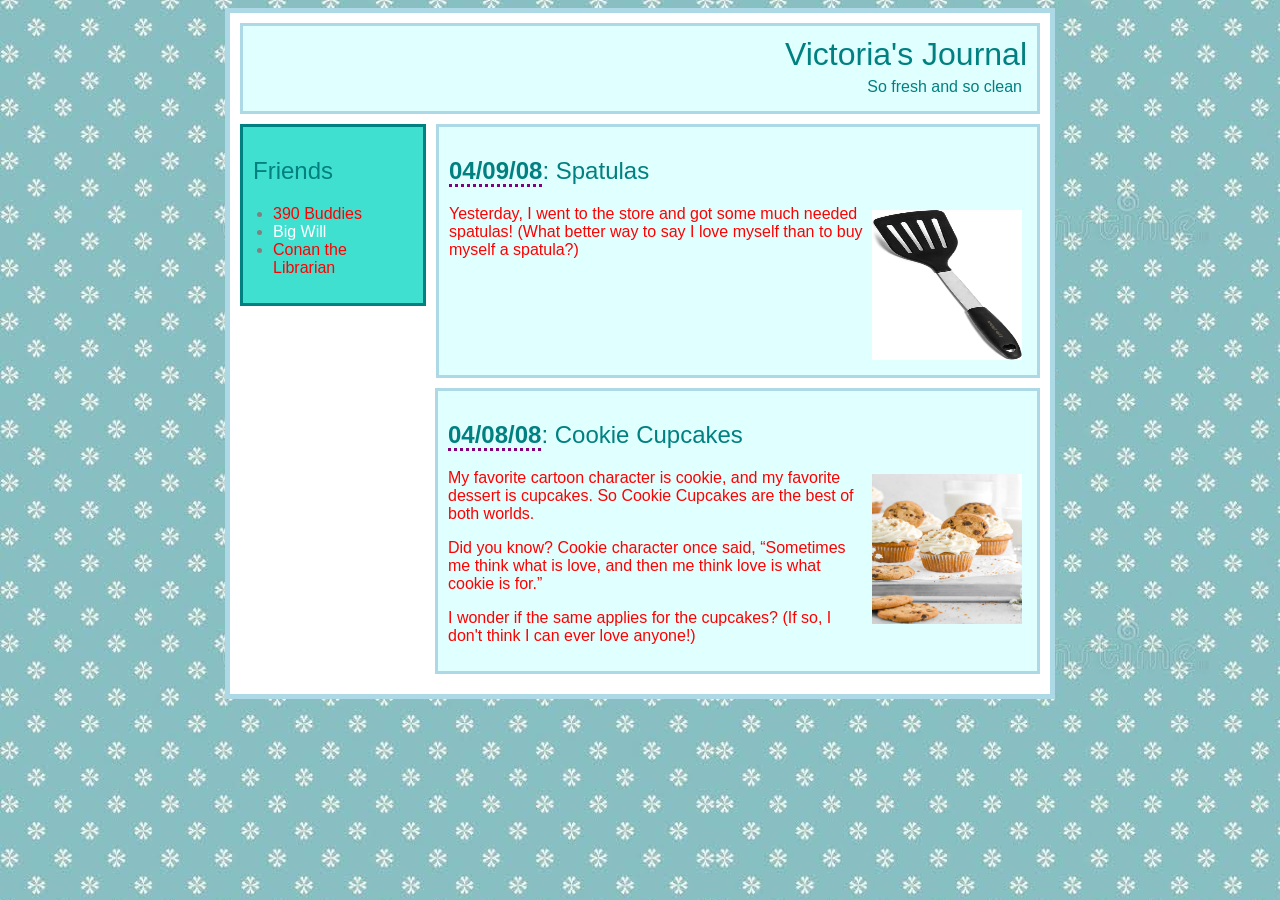
<file: index.html>
<html>
<head>
<title>Victoria's Journal</title>
<link rel="stylesheet" href="style.css">
</head>
<body>
<div id="main">
<div id="header">
<h1>Victoria's Journal</h1>
<p>So fresh and so clean</p>
</div>
<div id="friends">
<h2>Friends</h2>
<ul>
<li><a href="#">390 Buddies</a></li>
<li><a href="#">Big Will</a></li>
<li><a href="#">Conan the Librarian</a></li>
</ul>
</div>
<div id="content">
<div class="entry">
<h2><span class="date">04/09/08</span>: Spatulas</h2>
<img src="spatula.gif" alt="spatula">
<p>
Yesterday, I went to the store and got some much
needed spatulas! (What better way to say I love
myself than to buy myself a spatula?)
</p>
</div>
<div class="entry">
<h2><span class="date">04/08/08</span>: Cookie Cupcakes</h2>
<img src="cookie-cupcakes.gif" alt="cupcakes">
<p>
My favorite cartoon character is cookie,
and my favorite dessert is cupcakes. So Cookie
Cupcakes are the best of both worlds.
</p>
<p>
Did you know? Cookie character once said,
<q>Sometimes me think what is love, and then me
think love is what cookie is for.</q>
</p>
<p>
I wonder if the same applies for the cupcakes?
(If so, I don't think I can ever love anyone!)
</p>
</div>
</div>
</div>
</body>
</html>
</file>
<file: style.css>
body {
    background-color: lightblue;
    background-image: url("background.gif");
    background-repeat: repeat;
    font-family: Arial;
    color: gray;
}

#main {
    width: 800px;
    margin: auto;
    padding: 10px;
    background-color: white;
    border: 5px solid lightblue;
}

#header {
    background-color: lightcyan;
    border: 3px solid lightblue;
    padding: 10px;
    margin-bottom: 10px;
    text-align: right;
}

#header h1 {
    color: teal;
    font-family: Arial;
    font-weight: normal;
    margin: 0;
}

#header p {
    color: teal;
    margin: 5px;
}

#friends {
    float: left;
    width: 160px;
    background-color: turquoise;
    border: 3px solid teal;
    padding: 10px;
    margin-right: 10px;
}

#friends h2 {
    color: teal;
    font-weight: normal;
}

#friends ul {
    padding-left: 20px;
}

#friends li {
    font-weight: normal;
}
#friends a {
    text-decoration:none;
    colour:inherit;
}
#friends li:first-child a{
color:red;
}
#friends li:nth-child(2) a{
color:white;
}
#friends li:last-child a{
color:red;
}

#content {
    margin-left: 195px;
} 
img{
float:right;
width:150px;
height:150px;
margin:5px;
}

.entry {
    background-color: lightcyan;
    border: 3px solid lightblue;
    padding: 10px;
    margin-bottom: 10px;
    overflow: auto;
}

.entry h2 {
    color: teal;
    font-family: Arial;
    font-weight: normal;
}

.entry p {
    color: red;
}

.date {
    font-weight: bold;
    color: teal;
     border-bottom:3px dotted purple;
}
</file>
